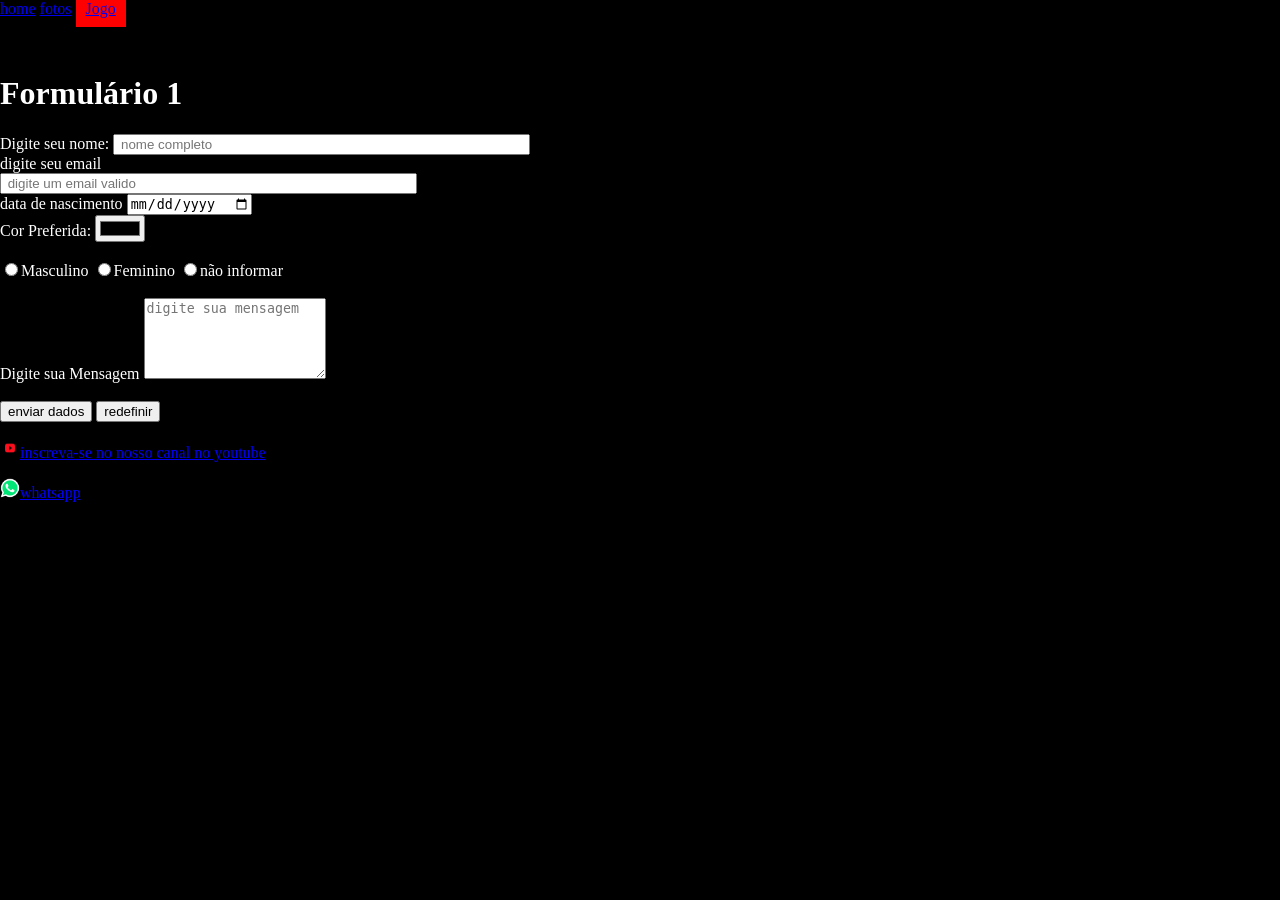
<file: contato.html>
<!DOCTYPE html>
<html lang="pt-br"></html>
<head>
    <meta charset="UTF-8">
    <meta name="viewport" content="width=device-width, initial-scale=1.0">
    <link rel="stylesheet" href="style.css">
    <title>t</title>
</head>
<body>
<header>
        
    <nav>
        <a href="index.html" title="home" rel="home" >home</a>
        
        <a href="fotos.html" title="fotos" rel="fotos" >fotos</a>
        <a href="jogo para entregar/index.html" title="the last war" target="_blank" style="background-color: red; padding: 10px 10px;" >Jogo</a></nav>

<br></header><br>
<h1>Formulário 1</h1>
    <form name="form-cadastro" method="post" action=""><!--get aparece na barra de endereço,serve para google e youtube. post nao aparece. -->
    <label for="name">Digite seu nome: </label>
    <input type="text" name="nome" id="nome" size="50" maxlength="40" placeholder=" nome completo   " autocomplete="off" required class="formulario"><br>

    <label for="email">digite seu email</label><br>
    <input type="email" name="email" id="email" size="50" maxlength="40" placeholder=" digite um email valido  " autocomplete="off" required class="formulario" inputmode="email"><br>
    <label for="date">data de nascimento</label>
    <input type="date" name="datanascimento" id="datanascimento" required class="formulario" autocomplete="off"><br>
    
    <label for="cor">Cor Preferida:</label>
    <input type="color" name="cor" id="cor">
    <br><br>
    <label for="genero"Selecione seu gênero></label>
    <input type="radio" name="genero" value="Masculino">Masculino<!--radio voce seleciona um apçao-->
    <input type="radio" name="genero" value="Feminino">Feminino
    <input type="radio" name="genero" value="nao informar">não informar
       
    <br><br>
    <label for="mensagem">Digite sua Mensagem</label>
    <textarea name="mensagem" id="mensagem" required placeholder="digite sua mensagem" class="formulario" rows="5"></textarea><br><br>
<!--textarea é para msg e rows é para o tanto de linhas-->

<button type="submit" class="btn-submit">enviar dados</button>
<button type="reset" class="btn-reset">redefinir</button>
<!-- placeholder é para aparecer o a frase no formulário, id tem que ser o mesmo do for, maxlength é qnt de caracteres, input é o modo que vai salvar.-->
 <p>
<img src="w.png" title="youtube" style="width: 20px;height: 20px;" ><a href="https://www.youtube.com/@weslleyleal1198" target="_blank" >inscreva-se no nosso canal no youtube </a> </img>
 </p>
 <p>
<img src="10000484-removebg-preview.png" alt="whatsapp" title="whatsapp" style="width: 20px; height: 20px;" class="wt"><a href="https://wa.me/+5544999237218" target="_blank">whatsapp</a></img>
 </p>


    </form>
    <br><br>
    

    


</body>
</html>
</file>
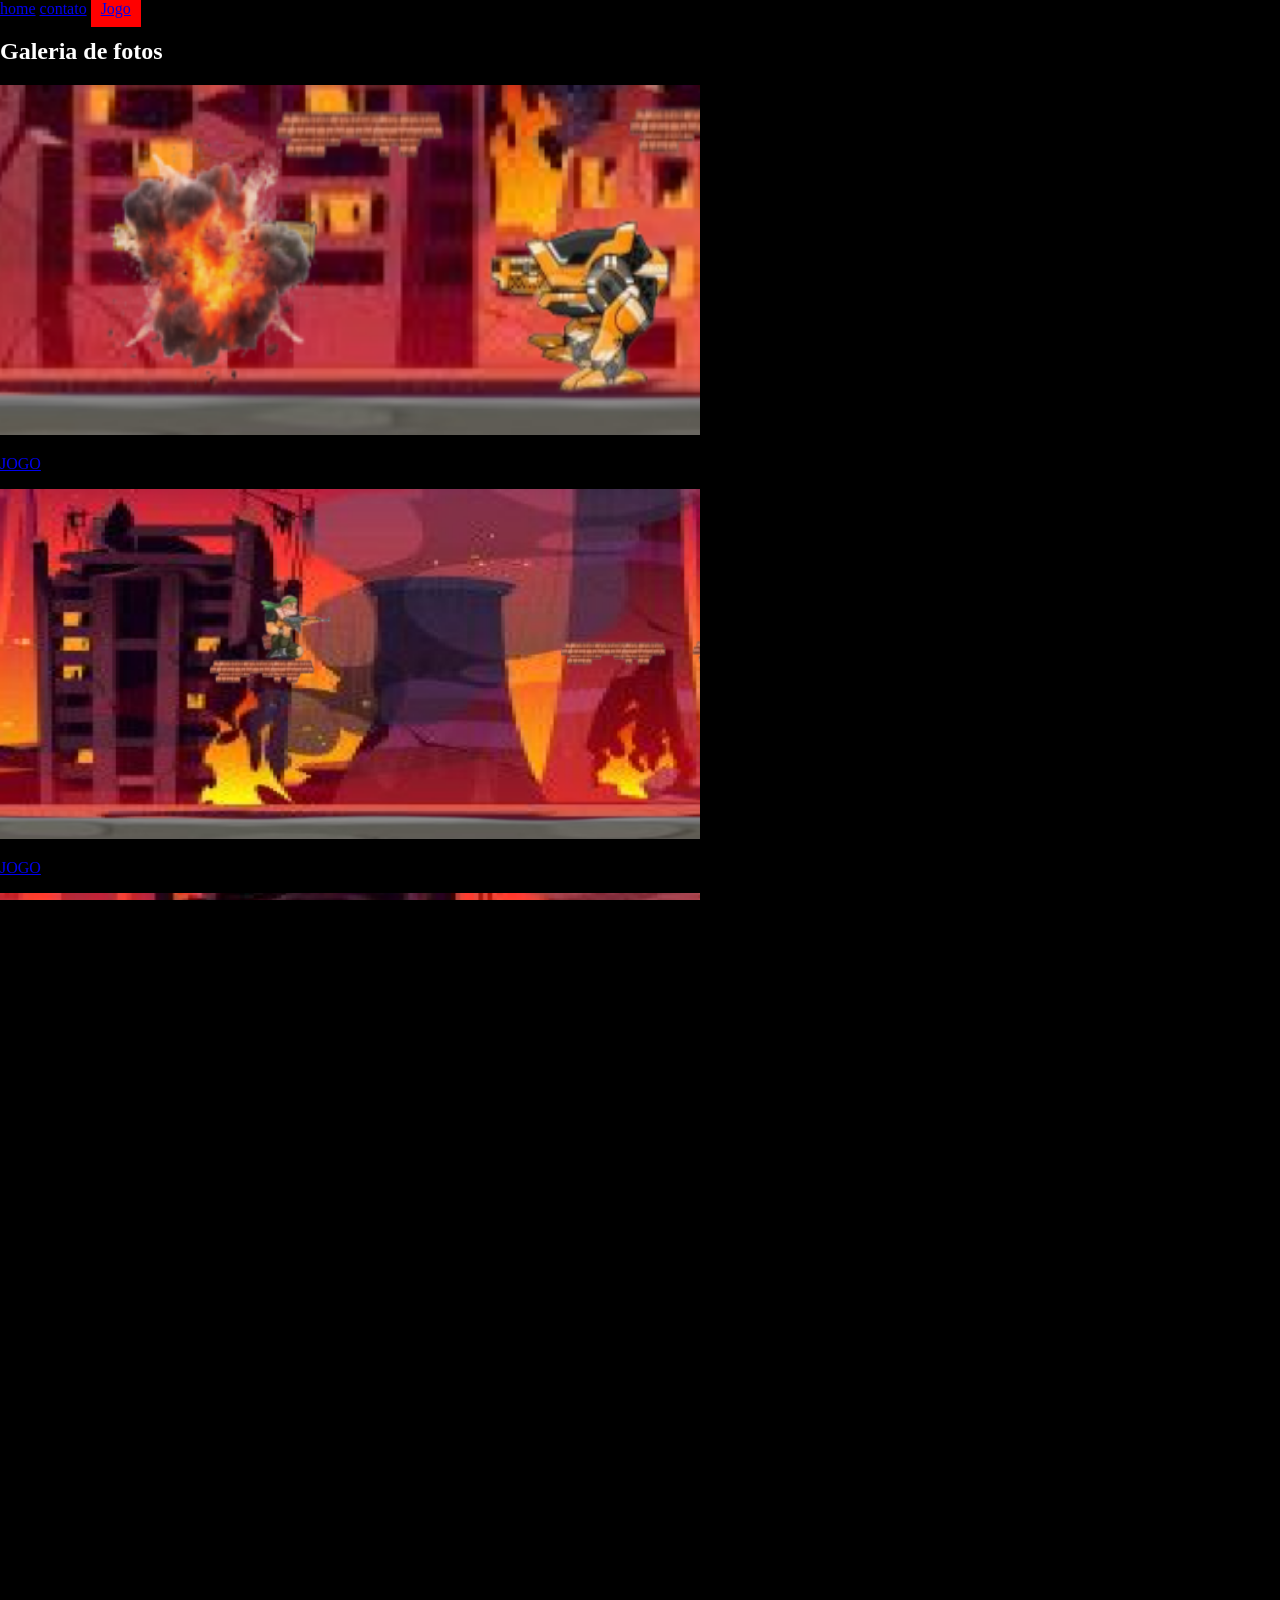
<file: fotos.html>
<!DOCTYPE html>
<html lang="pt-br">
<head>
    <meta charset="UTF-8">
    <meta name="viewport" content="width=device-width, initial-scale=1.0">
    <link rel="stylesheet" href="style.css">
    <title>galeria de fotos</title>

</head>
<body><header>

    <nav>
    <a href="index.html" title="home">home</a>
<a href="contato.html" title="contato">contato</a>
<a href="jogo para entregar/index.html" title="jogo" style="background-color: red; padding: 10px 10px;" target="_blank">Jogo</a>
</nav>
</header>
<section>
<h1 class="galeria">
    Galeria de fotos
</h1>
</section>
<aside>
    <div class="grid">
        <div class="coluna">
<img src="5.png" alt="jogo" title="jogo" width="700px" height="350px">
<p><a href="jogo para entregar/index.html" class="btn" title="jogo" target="_blank">JOGO</a></p></img>
</div>
<div class="coluna">
    <img src="2.png" alt="jogo" title="jogo" width="700px" height="350px">
    <p><a href="jogo para entregar/index.html" class="btn" title="jogo" target="_blank">JOGO</a></p></img>
    </div>
    <div class="coluna">
        <img src="3.png" alt="jogo" title="jogo" width="700px" height="350px">
        <p><a href="jogo para entregar/index.html" class="btn" title="jogo" target="_blank">JOGO</a></p></img>
        </div>
        <div class="coluna">
            <img src="4.png" alt="jogo" title="jogo" width="700px" height="350px">
            <p><a href="jogo para entregar/index.html" class="btn" title="jogo" target="_blank">JOGO</a></p></img>
            </div>
</div>
</aside>
<footer>
    <i class="fa-brands fa-instagram"></i>
    TODOS OS DIREITOS RESERVADOS
</footer>
</body>
</html>
</file>
<file: style.css>
html, body {
	padding: 0;
	margin: 0;
	overflow: hidden;
	height: 100%;
}

body {
	background: #000000;
	color: white;
}

html, body, canvas {
	touch-action-delay: none;
	touch-action: none;
}

canvas, .c3htmlwrap {
	position: absolute;
}

.c3htmlwrap {
	contain: strict;
}

.c3overlay {
	pointer-events: none;
}

.c3htmlwrap[interactive] > * {
	pointer-events: auto;
}

/* HACK - work around elements being selectable only in iOS WKWebView for some reason */
html[ioswebview] .c3htmlwrap,
html[ioswebview] canvas {
	-webkit-user-select: none;
	user-select: none;
}

html[ioswebview] .c3htmlwrap > * {
	-webkit-user-select: auto;
	user-select: auto;
}

#notSupportedWrap {
	margin: 2em auto 1em auto;
	width: 75%;
	max-width: 45em;
	border: 2px solid #aaa;
	border-radius: 1em;
	padding: 2em;
	background-color: #f0f0f0;
	font-family: "Segoe UI", Frutiger, "Frutiger Linotype", "Dejavu Sans", "Helvetica Neue", Arial, sans-serif;
	color: black;
}

#notSupportedTitle {
	font-size: 1.8em;
}

.notSupportedMessage {
	font-size: 1.2em;
}

.notSupportedMessage em {
	color: #888;
}

/* bbcode styles */
.bbCodeH1 {
	font-size: 2em;
	font-weight: bold;
}

.bbCodeH2 {
	font-size: 1.5em;
	font-weight: bold;
}

.bbCodeH3 {
	font-size: 1.25em;
	font-weight: bold;
}

.bbCodeH4 {
	font-size: 1.1em;
	font-weight: bold;
}

.bbCodeItem::before {
	content: " • ";
}

/* For text icons converted to HTML: size the height to the line height
   preserving the aspect ratio. Also add position: relative as that allows
   just adding a 'top' style for the iconoffsety style. */
.c3-text-icon {
	height: 1em;
	width: auto;
	position: relative;
}

/* screen reader text */
.c3-screen-reader-text {
	position: absolute;
	width: 1px;
    height: 1px;
    overflow: hidden;
    clip: rect(1px, 1px, 1px, 1px);
}
</file>
